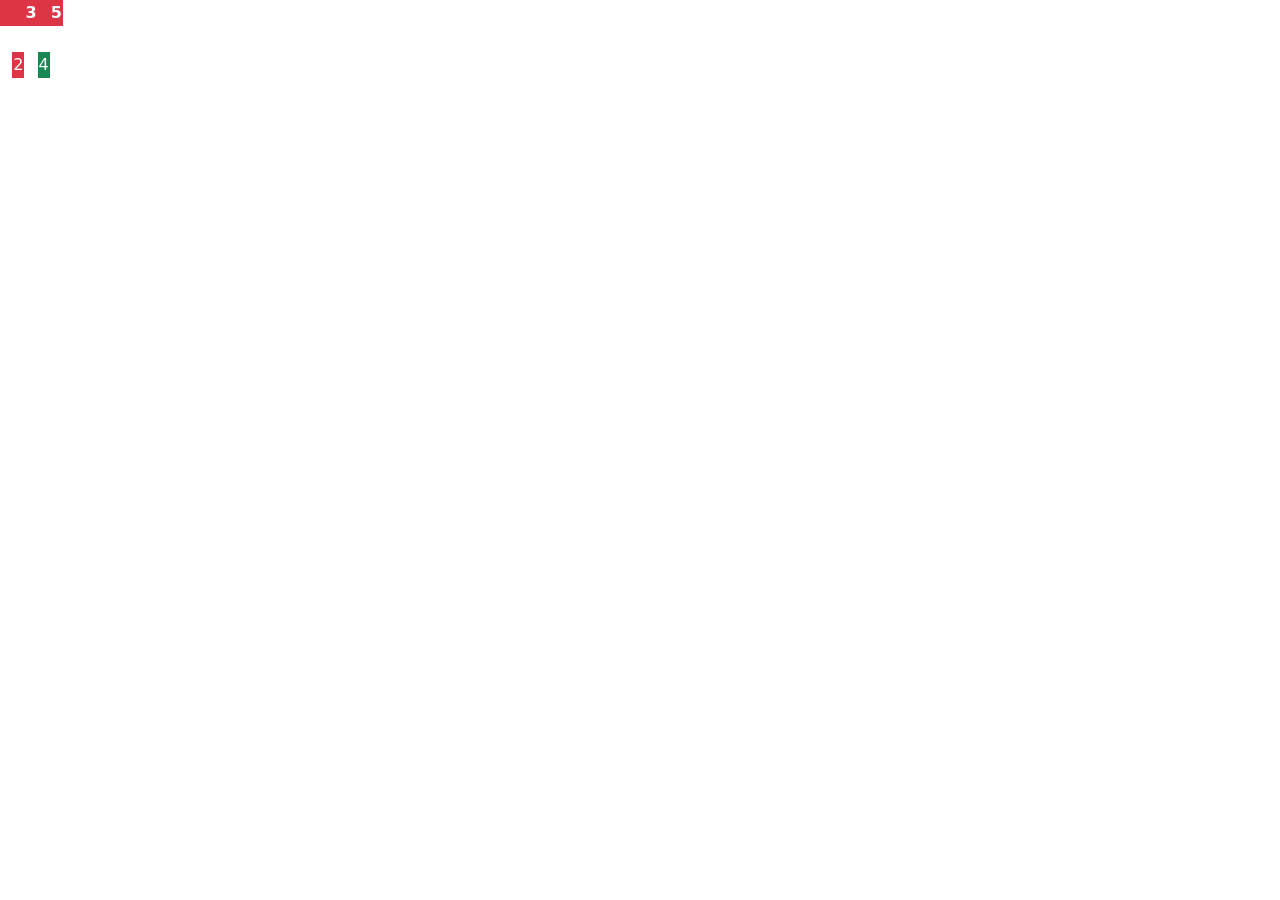
<file: html/ejercicio.html>
<!DOCTYPE html>
<html lang="en">
<head>
    <meta charset="UTF-8">
    <meta name="viewport" content="width=device-width, initial-scale=1.0">
    <title>Document</title>
    <link href="https://cdn.jsdelivr.net/npm/bootstrap@5.0.2/dist/css/bootstrap.min.css" rel="stylesheet" integrity="sha384-EVSTQN3/azprG1Anm3QDgpJLIm9Nao0Yz1ztcQTwFspd3yD65VohhpuuCOmLASjC" crossorigin="anonymous">
    <link rel="stylesheet" href="style.css">    
    <script src="https://cdn.jsdelivr.net/npm/@popperjs/core@2.9.2/dist/umd/popper.min.js" integrity="sha384-IQsoLXl5PILFhosVNubq5LC7Qb9DXgDA9i+tQ8Zj3iwWAwPtgFTxbJ8NT4GN1R8p" crossorigin="anonymous"></script>
    <script src="https://cdn.jsdelivr.net/npm/bootstrap@5.0.2/dist/js/bootstrap.min.js" integrity="sha384-cVKIPhGWiC2Al4u+LWgxfKTRIcfu0JTxR+EQDz/bgldoEyl4H0zUF0QKbrJ0EcQF" crossorigin="anonymous"></script>

</head>
<body>

    <table class="">
      <thead>
        <tr class="bg-danger">
          <th></th>
          <th class="column-2 "></th>
          <th>3</th>
          <th class="column-4"></th>
          <th>5</th>
        </tr>
      </thead>
      <tbody>
        <tr>
          <td>1</td>
          <td>2</td>
          <td>3</td>
          <td>4</td>
          <td>5</td>
        </tr>
        <tr >
          <td>1</td>
          <td class=" row-2 bg-danger">2</td>
          <td>3</td>
          <td class=" row-4 bg-success">4</td>
          <td>5</td>
        </tr>
        <tr>
            <td>1</td>
            <td>2</td>
            <td>3</td>
            <td>4</td>
            <td>5</td>
        </tr>
      </tbody>
      <tfoot class="row-footer">
        <tr>
            <td>1</td>
            <td>2</td>
            <td>3</td>
            <td>4</td>
            <td>5</td>
        </tr>
      </tfoot>
    </table>
    
</body>
</html>
</file>
<file: html/style.css>
body{
    color:white
}
#hero {
    min-height: 100vh;
    background: #141E30;
    /* fallback for old browsers */
    background: -webkit-linear-gradient(to right, #243B55, #141E30);
    /* Chrome 10-25, Safari 5.1-6 */
    background: linear-gradient(to right, #243B55, #141E30);
    /* W3C, IE 10+/ Edge, Firefox 16+, Chrome 26+, Opera 12+, Safari 7+ */
}
.container_nav{
    position: fixed;
    top: 0;
    z-index: 40;
    display: flex;
    width: 100%;
    flex-direction: row;
    align-items: center;
    justify-content: space-between;
    padding: 2rem 1rem;
}
#navbarCollapse{
    flex-grow: 0;
}
.robot_animation{
  width: 260%;
  margin: 0% -68%;
}
</file>
